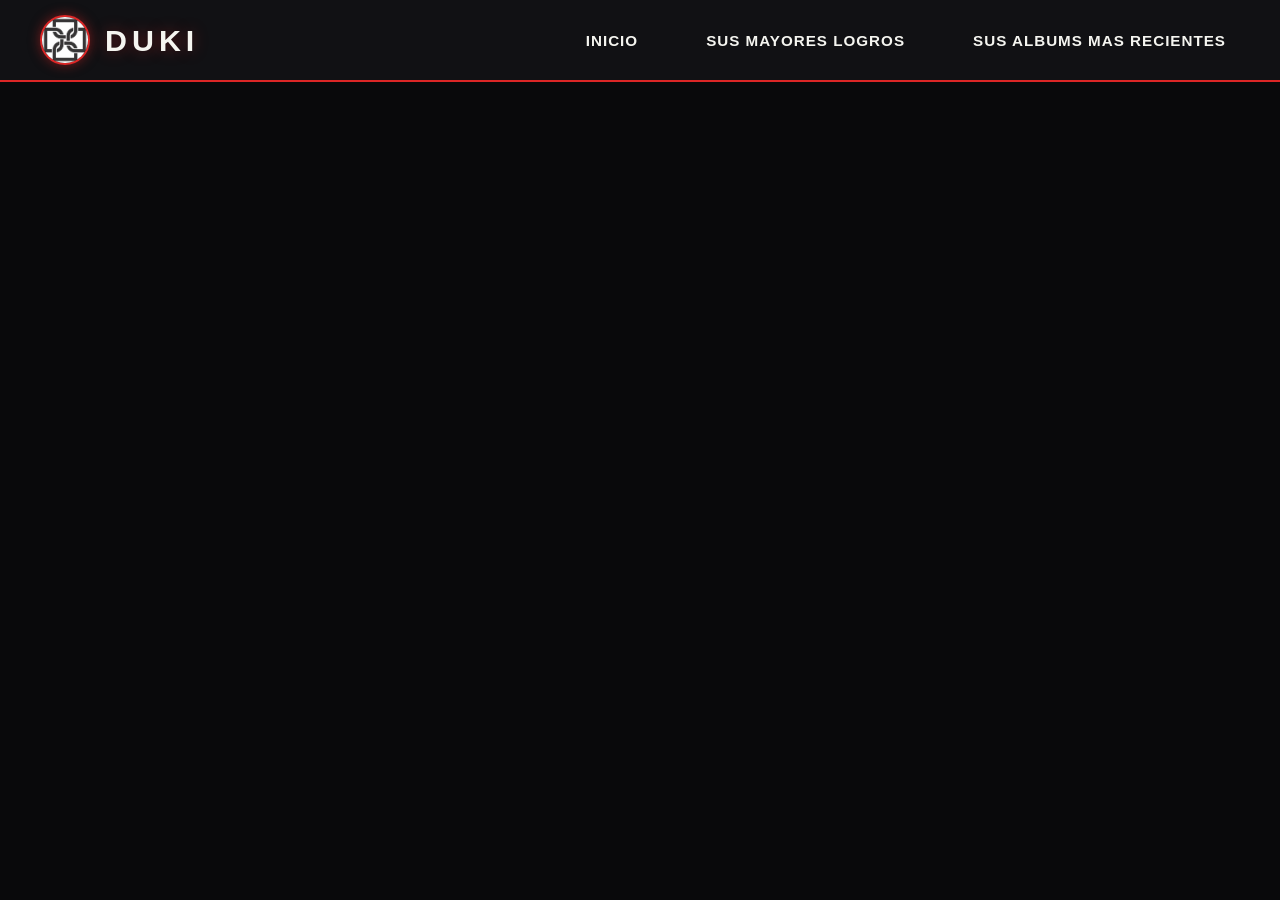
<file: biografria.html>
<!DOCTYPE html>
<html lang="en">
<head>
    <meta charset="UTF-8">
    <meta name="viewport" content="width=device-width, initial-scale=1.0">
    <title>DUKIPEDIA</title>
    <link rel="stylesheet" href="index.css">
</head>
<body class="cuerpo">
    <header>
          <img class="logo" src="./assets/img/duki.png" alt="logo" height="50px" width="50px">
    <h1>DUKI</h1>
    <nav class="menu">
        <a href="./index.html">Inicio</a> <br>
        <a href="./logros.html">Sus mayores logros</a> <br>
        <a href="./recientes.html">Sus albums mas recientes</a>
    </nav>
    </header>
    <main>
</main>
    <footer>
</footer>           
</body>
</html>
</file>
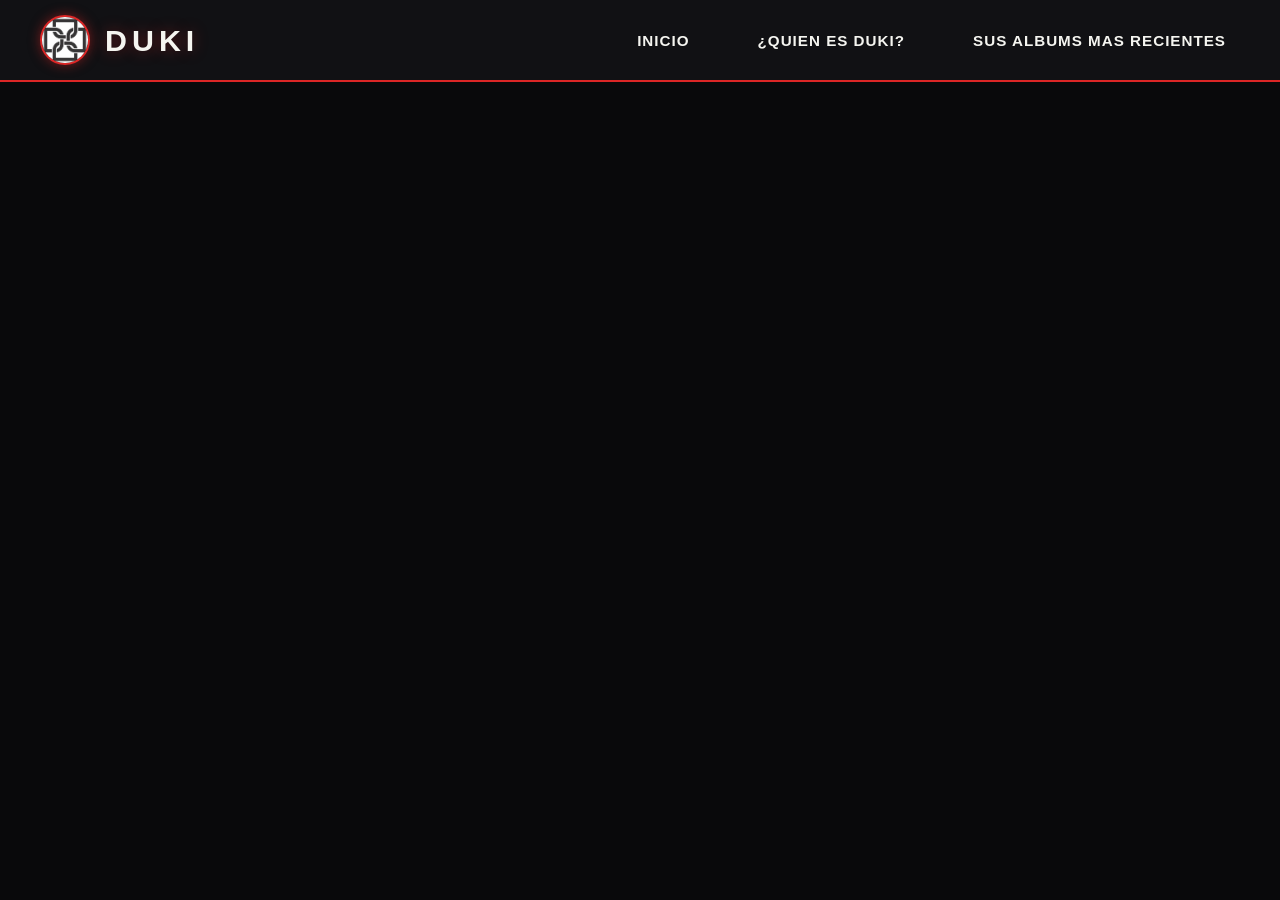
<file: logros.html>
<!DOCTYPE html>
<html lang="en">
<head>
    <meta charset="UTF-8">
    <meta name="viewport" content="width=device-width, initial-scale=1.0">
    <title>DUKIPEDIA</title>
    <link rel="stylesheet" href="index.css">
</head>
<body class="cuerpo">
    <header>
          <img class="logo" src="./assets/img/duki.png" alt="logo" height="50px" width="50px">
    <h1>DUKI</h1>
    <nav class="menu">
        <a href="./index.html">Inicio</a> <br>
        <a href="./biografria.html">¿Quien es DUKI?</a> <br>
        <a href="./recientes.html">Sus albums mas recientes</a>
    </nav>
    </header>    
    <main></main>
    <footer></footer>
</body>
</html>
</file>
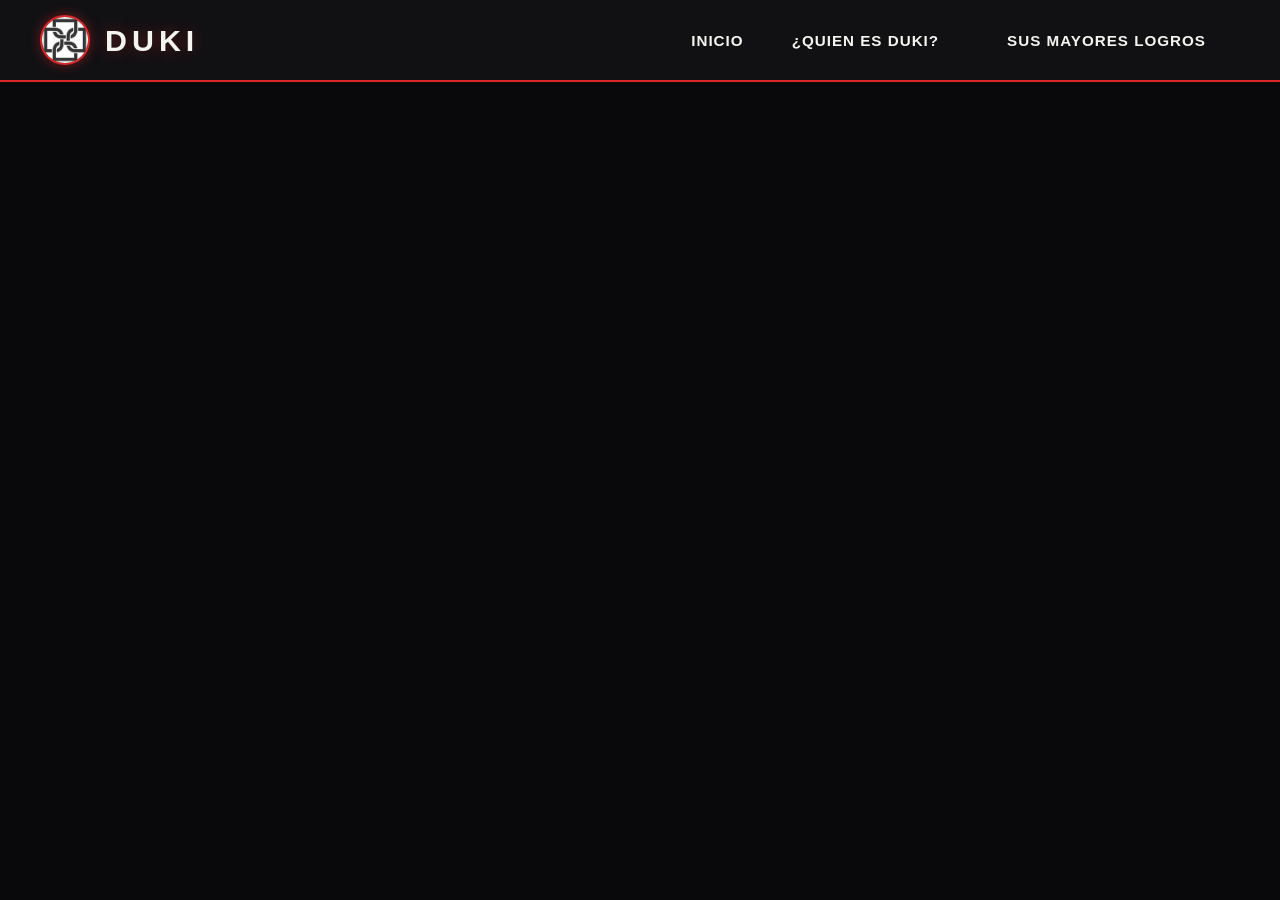
<file: recientes.html>
<!DOCTYPE html>
<html lang="en">
<head>
    <meta charset="UTF-8">
    <meta name="viewport" content="width=device-width, initial-scale=1.0">
    <title>DUKIPEDIA</title>    
    <link rel="stylesheet" href="index.css">
</head>
<body class="cuerpo">
    <header>
           <img class="logo" src="./assets/img/duki.png" alt="logo" height="50px" width="50px">
    <h1>DUKI</h1>
    <nav class="menu">
        <a href="./index.html">Inicio</a>
        <a href="./biografria.html">¿Quien es DUKI?</a> <br>
        <a href="./logros.html">Sus mayores logros</a> <br>
    </nav>
    </header>    
    <main></main>
    <footer></footer>
</body>
</html>
</file>
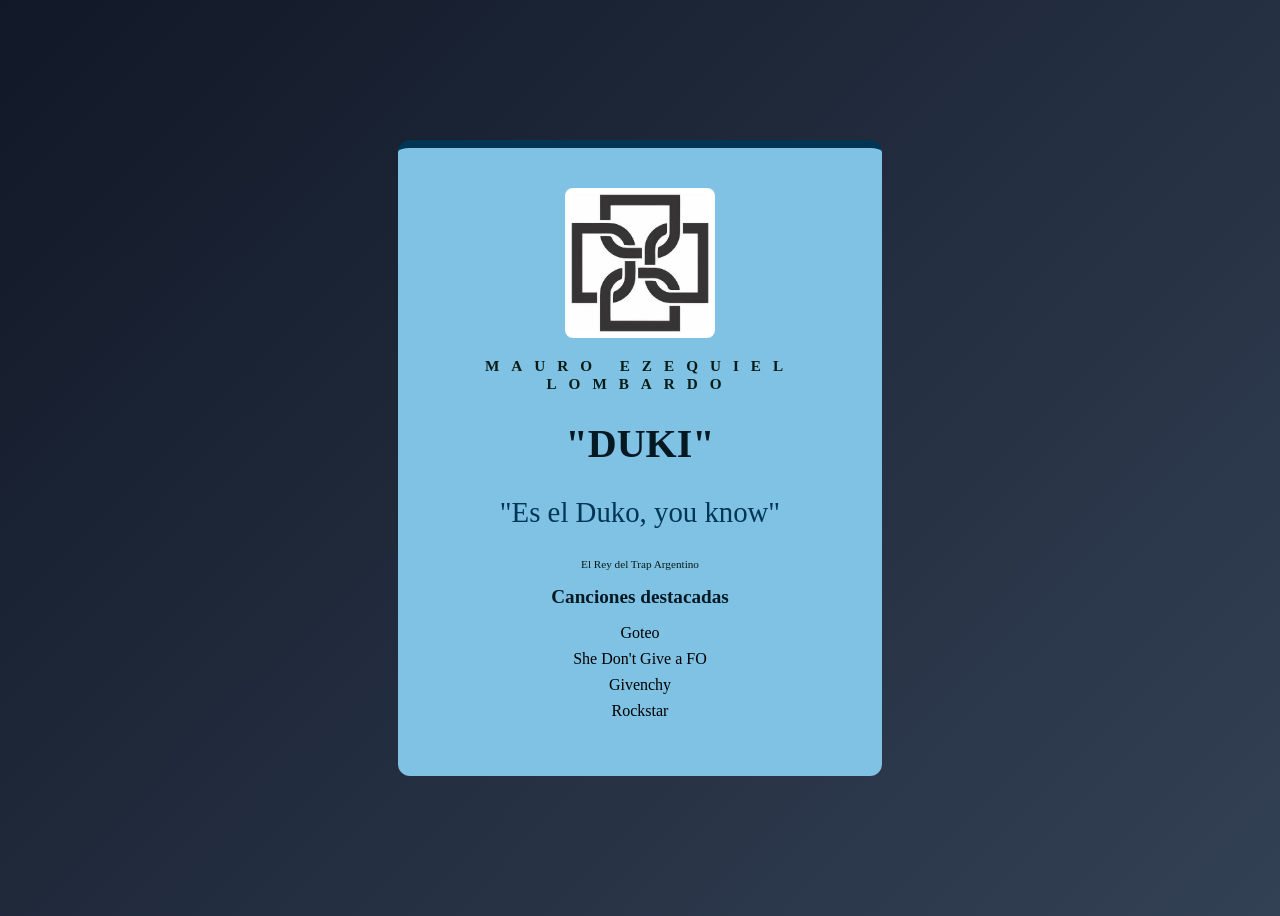
<file: tarjetaduki.html>
<!DOCTYPE html>
<html lang="en">

<head>
    <meta charset="UTF-8">
    <meta name="viewport" content="width=device-width, initial-scale=1.0">
    <title>cards 1</title>
    <link rel="stylesheet" href="tarjetaduki.css">
</head>

<body>
    <main class="tarjeta">
        <img src="../assets/img/duki.png" alt="logo" class="tarjeta__logo">
        <p class="tarjeta__encabezado">mauro ezequiel lombardo</p>
        <h1 class="tarjeta__titulo">"DUKI"</h1>
        <p class="tarjeta__frase">"Es el Duko, you know"</p>
        <p class="tarjeta__autor">El Rey del Trap Argentino</p>

        <div class="tarjeta__canciones">
            <h2>Canciones destacadas</h2>
            <ul>
                <li>Goteo</li>
                <li>She Don't Give a FO</li>
                <li>Givenchy</li>
                <li>Rockstar</li>
            </ul>
        </div>
    </main>
</body>

</html>
</file>
<file: index.css>
/* ================= PALETA INSPIRADA EN DUKI (AMERI / TRAP) ================= */
:root {
    --negro-fondo: #09090b;       /* Negro carbón profundo */
    --negro-tarjeta: #121216;     /* Negro elevado para header y footer */
    --rojo-duki: #dc2626;         /* Rojo sangre / neón de su estética */
    --rojo-brillo: #ef4444;       /* Rojo intenso para hover */
    --crema-texto: #f5f5f0;       /* Blanco hueso (combina con tu banner) */
    --gris-texto: #a1a1aa;        /* Gris metálico para textos secundarios */
    --borde-oscuro: #27272a;      /* Líneas divisorias sutiles */
}

/*RESETEO Y ESTRUCTURA*/
* {
    margin: 0;
    padding: 0;
    box-sizing: border-box;
}

.cuerpo {
    display: flex;
    flex-direction: column;
    background-color: var(--negro-fondo);
    font-family: 'Segoe UI', Roboto, Helvetica, Arial, sans-serif;
    color: var(--crema-texto);
}

/*HEADER*/
header {
    display: flex;
    align-items: center;
    gap: 15px;
    padding: 15px 40px;
    background-color: rgba(18, 18, 22, 0.95);
    backdrop-filter: blur(8px); /* Efecto vidrio oscuro al hacer scroll */
    border-bottom: 2px solid var(--rojo-duki);
    position: sticky;
    top: 0;
    z-index: 100;
}

.logo {
    border-radius: 50%;
    border: 2px solid var(--rojo-duki);
    object-fit: cover;
    box-shadow: 0 0 12px rgba(220, 38, 38, 0.5);
    transition: transform 0.3s ease;
}

.logo:hover {
    transform: rotate(8deg) scale(1.05);
}

header h1 {
    font-size: 1.9rem;
    font-weight: 900;
    letter-spacing: 5px;
    color: var(--crema-texto);
    text-shadow: 0 0 15px rgba(220, 38, 38, 0.4);
}

.menu {
    margin-left: auto;
    display: flex;
    gap: 20px;
}

.menu a {
    color: var(--crema-texto);
    text-decoration: none;
    font-weight: 700;
    font-size: 0.95rem;
    text-transform: uppercase;
    letter-spacing: 1px;
    padding: 8px 14px;
    border-radius: 6px;
    position: relative;
    transition: all 0.3s ease;
}

/* Efecto hover con brillo rojo */
.menu a:hover {
    color: #ffffff;
    background-color: rgba(220, 38, 38, 0.18);
    box-shadow: inset 0 -2px 0 var(--rojo-duki);
}

/*MAIN Y BANNER PRINCIPAL */
main {
    display: flex;
    flex-direction: column;
}

.banner {
    background-image: 
        radial-gradient(circle at center, rgba(220, 38, 38, 0.22) 0%, rgba(9, 9, 11, 0.92) 75%),
        url('./assets/img/banner-duki.jpg');
    background-size: cover;
    background-position: center;
    min-height: 440px;
    display: flex;
    justify-content: center;
    align-items: center;
    text-align: center;
    padding: 40px 20px;
    border-bottom: 2px solid var(--borde-oscuro);
}

.banner-contenido {
    max-width: 750px;
}

.banner-contenido h2 {
    font-size: 3.3rem;
    font-weight: 900;
    margin-bottom: 16px;
    letter-spacing: 3px;
    text-transform: uppercase;
    color: #ffffff;
    text-shadow: 0 4px 20px rgba(0, 0, 0, 0.9), 0 0 30px rgba(220, 38, 38, 0.45);
}

.banner-contenido p {
    font-size: 1.15rem;
    line-height: 1.6;
    margin-bottom: 32px;
    color: var(--gris-texto);
}

.btn-banner {
    display: inline-block;
    background-color: var(--rojo-duki);
    color: #ffffff;
    padding: 15px 36px;
    text-decoration: none;
    font-weight: 800;
    font-size: 1rem;
    text-transform: uppercase;
    letter-spacing: 1.5px;
    border-radius: 6px;
    border: 1px solid var(--rojo-brillo);
    box-shadow: 0 0 20px rgba(220, 38, 38, 0.45);
    transition: all 0.3s ease;
}

.btn-banner:hover {
    background-color: var(--rojo-brillo);
    transform: translateY(-3px) scale(1.03);
    box-shadow: 0 8px 28px rgba(239, 68, 68, 0.7);
}

/*BANNER SECUNDARIO ("A VECES SOLO ME DIVIERTO")*/
.banner-secundario {
    width: 100%;
    line-height: 0;
    border-top: 2px solid var(--rojo-duki);
    border-bottom: 2px solid var(--rojo-duki);
    overflow: hidden;
    background-color: #f4f3ee;
}

.banner-secundario img {
    width: 100%;
    height: auto;
    display: block;
    transition: transform 0.6s ease;
}

/* Sutil zoom cinematográfico al pasar el cursor por el banner */
.banner-secundario:hover img {
    transform: scale(1.02);
}

/*FOOTER*/
.footer {
    display: flex;
    flex-direction: column;
    align-items: center;
    text-align: center;
    padding: 40px 20px 25px;
    gap: 10px;
    background-color: var(--negro-tarjeta);
    color: var(--crema-texto);
}

.footer h3 {
    font-size: 1.5rem;
    font-weight: 900;
    letter-spacing: 4px;
    color: #ffffff;
}

.footer p {
    color: var(--gris-texto);
    font-size: 0.95rem;
    max-width: 500px;
}

.footer h4 {
    margin-top: 10px;
    font-size: 0.85rem;
    text-transform: uppercase;
    letter-spacing: 2px;
    color: var(--rojo-brillo);
}

.redes {
    display: flex;
    justify-content: center;
    align-items: center;
    gap: 22px;
    margin-top: 8px;
}

.redes a {
    display: flex;
    align-items: center;
    justify-content: center;
    width: 44px;
    height: 44px;
    border-radius: 50%;
    background-color: rgba(255, 255, 255, 0.05);
    border: 1px solid var(--borde-oscuro);
    transition: all 0.3s ease;
}

.redes img {
    width: 22px;
    height: 22px;
    object-fit: contain;
    filter: invert(1);
    transition: transform 0.3s ease;
}

/* Efecto hover en los íconos sociales */
.redes a:hover {
    background-color: var(--rojo-duki);
    border-color: var(--rojo-brillo);
    transform: translateY(-4px);
    box-shadow: 0 5px 15px rgba(220, 38, 38, 0.5);
}

.footer-copy {
    margin-top: 20px;
    padding-top: 15px;
    border-top: 1px solid var(--borde-oscuro);
    width: 100%;
    max-width: 600px;
    font-size: 0.8rem;
    color: #71717a;
}

/* ================= RESPONSIVE (CELULARES) ================= */
@media (max-width: 768px) {
    header {
        flex-direction: column;
        padding: 15px 20px;
    }

    .menu {
        margin-left: 0;
        flex-wrap: wrap;
        justify-content: center;
        gap: 8px;
    }

    .banner {
        min-height: 360px;
    }

    .banner-contenido h2 {
        font-size: 2.1rem;
    }
}
</file>
<file: tarjetaduki.css>
/*CSS de cards1*/
:root {
    --primer-color: #081C15;
    --segundo-color: #051923;
    --tercero-color:#006494;
    --cuarto-color:#0582CA;
    --quinto-color:#7fc2e4;
    --sexto-color:#00072d;
    --borde: #003554; 
}
body{
    display: flex;
    justify-content: center;
    align-items: center;
    min-height: 100vh;
    background: linear-gradient(135deg,
    #111827, #334155);
}

.tarjeta{
    background-color: var(--quinto-color);
    border-top: 8px solid var(--borde);
    border-radius: 12px;
    text-align: center;
    max-width: 420px;
    padding: 2.5rem 2rem;
    margin: 5rem 5rem;
}
.tarjeta{

    transition: transform 0.3s ease, 
    box-shadow 0.3s ease;
}
.tarjeta:hover{
transform: translateY(-8px);
box-shadow: 0 15px 30px rgba(255, 255, 255, 0.999);
}
.tarjeta__logo{
    width: 150px;
    height: 150 px;
    object-fit: contain;
    border-radius: 8px;
}
.tarjeta__encabezado{
    text-transform: uppercase;
    color: var(--primer-color);
    font-size: 0.95rem;
    font-weight: 700;
    letter-spacing: 0.75rem;
}
.tarjeta__titulo{
    font-size: 2.5rem;
    color: var(--segundo-color);
    font-weight: 700;
}
.tarjeta__frase{
    font-size: 1.8rem;
    color: var(--borde);
}
.tarjeta__autor{
    font-size: 0.7rem;
    color: var(--primer-color);
}
.tarjeta__canciones h2{
    color: var(--segundo-color);
    font-size: 1.2rem;
}
.tarjeta__canciones ul{
    list-style: none;
    padding: 0;
}
.tarjeta__canciones li{
   margin: 8px;
}
</file>
